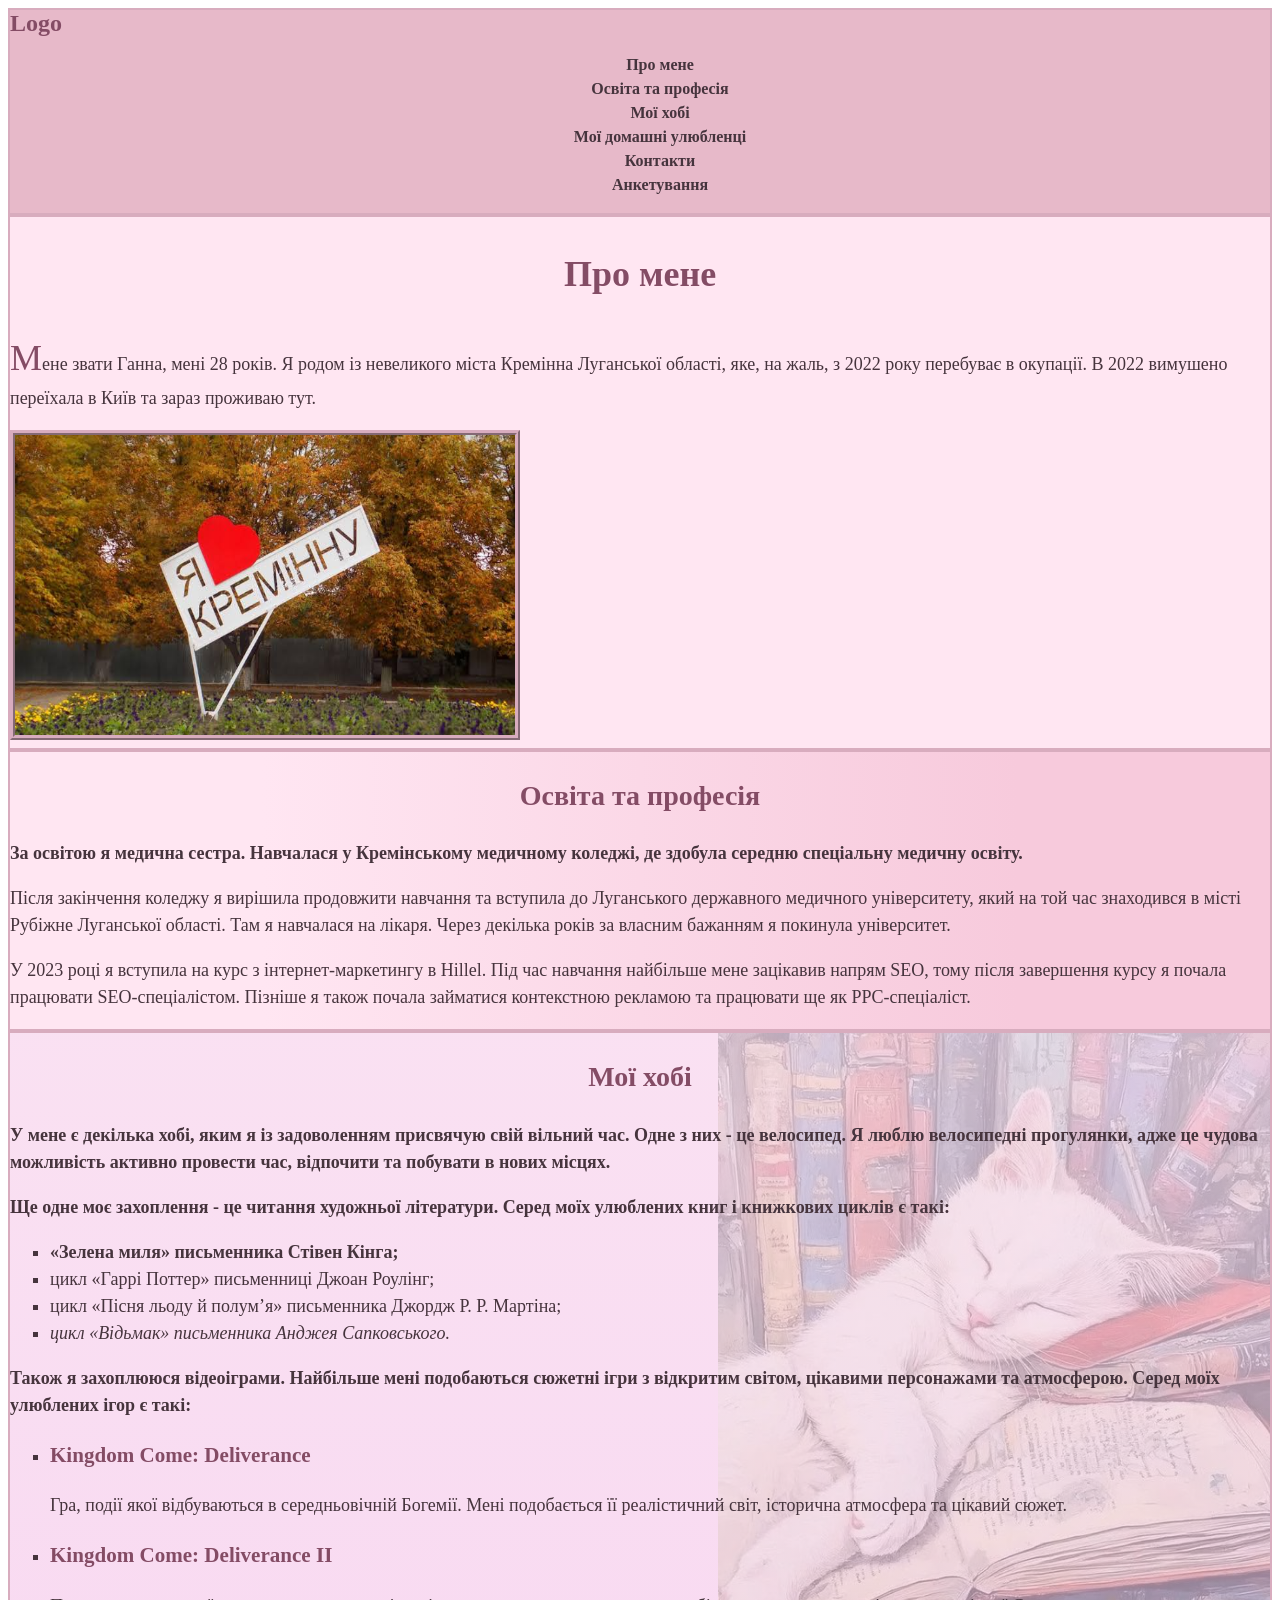
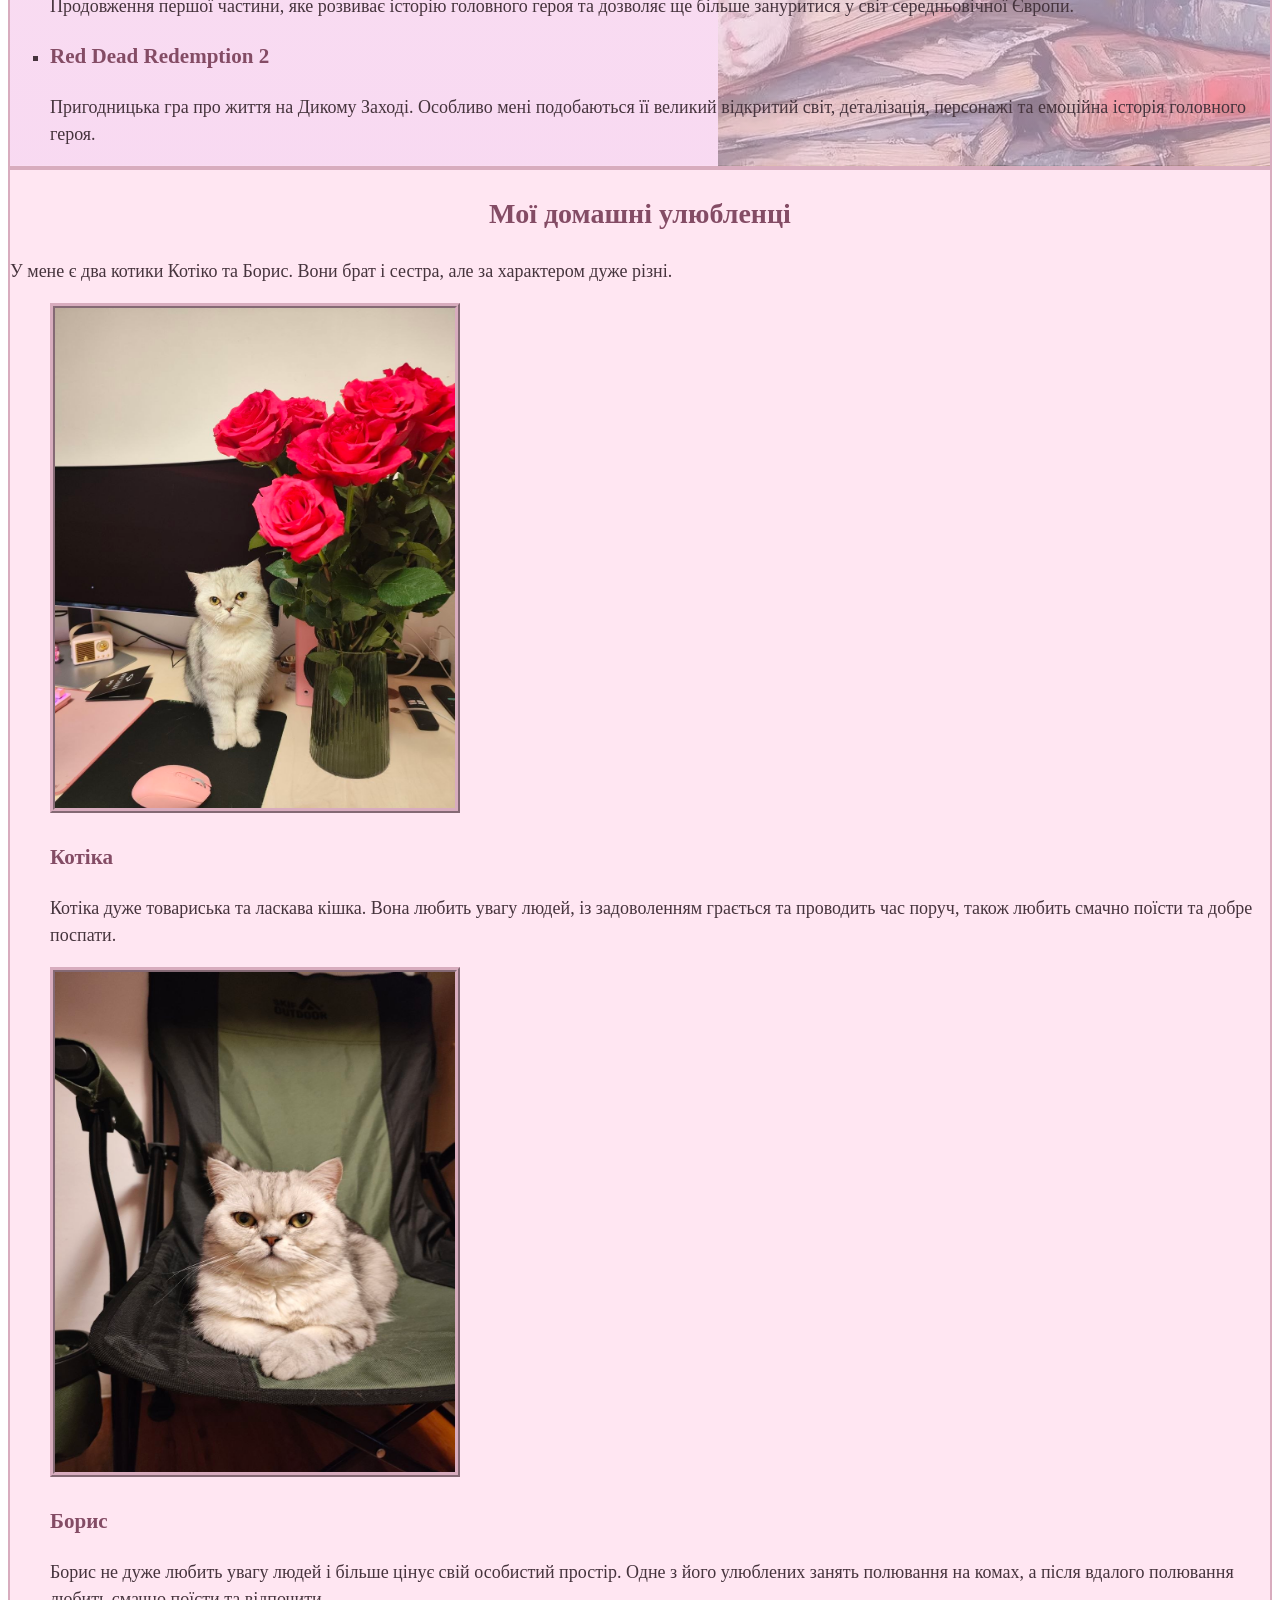
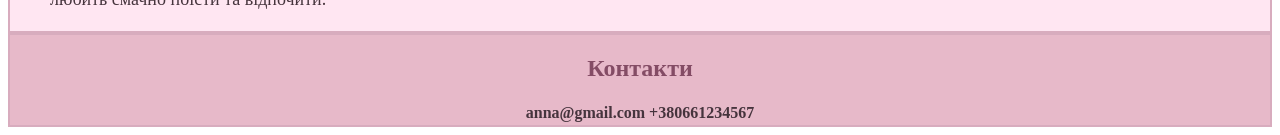
<file: index.html>
<!doctype html>
<html lang="uk">
  <head>
    <meta charset="UTF-8" />
    <meta name="viewport" content="width=device-width, initial-scale=1.0" />
    <title>Homework 6</title>
    <link rel="stylesheet" href="./styles/styles.css" />
  </head>
  <body>
    <header>
      <a class="logo" href="./index.html">Logo</a>
      <nav>
        <ul class="header-list">
          <li><a href="#aboutme">Про мене</a></li>
          <li><a href="#education">Освіта та професія</a></li>
          <li><a href="#hobby">Мої хобі</a></li>
          <li><a href="#cats">Мої домашні улюбленці</a></li>
          <li><a href="#contacts">Контакти</a></li>
          <li><a href="./pages/questionnaire.html">Анкетування</a></li>
        </ul>
      </nav>
    </header>
    <main>
      <section class="aboutme" id="aboutme">
        <h1 class="page-title">Про мене</h1>
        <p>
          Мене звати Ганна, мені 28 років. Я родом із невеликого міста Кремінна
          Луганської області, яке, на жаль, з 2022 року перебуває в окупації. В
          2022 вимушено переїхала в Київ та зараз проживаю тут.
        </p>
        <img
          src="./images/kreminna.jpg"
          alt="Місто Кремінна"
          width="500"
          height="300"
        />
      </section>

      <section class="education" id="education">
        <h2 class="section-title">Освіта та професія</h2>
        <p>
          За освітою я медична сестра. Навчалася у Кремінському медичному
          коледжі, де здобула середню спеціальну медичну освіту.
        </p>
        <p>
          Після закінчення коледжу я вирішила продовжити навчання та вступила до
          Луганського державного медичного університету, який на той час
          знаходився в місті Рубіжне Луганської області. Там я навчалася на
          лікаря. Через декілька років за власним бажанням я покинула
          університет.
        </p>
        <p>
          У 2023 році я вступила на курс з інтернет-маркетингу в Hillel. Під час
          навчання найбільше мене зацікавив напрям SEO, тому після завершення
          курсу я почала працювати SEO-спеціалістом. Пізніше я також почала
          займатися контекстною рекламою та працювати ще як PPC-спеціаліст.
        </p>
      </section>

      <section class="hobby" id="hobby">
        <h2 class="section-title">Мої хобі</h2>

        <p>
          У мене є декілька хобі, яким я із задоволенням присвячую свій вільний
          час. Одне з них - це велосипед. Я люблю велосипедні прогулянки, адже
          це чудова можливість активно провести час, відпочити та побувати в
          нових місцях.
        </p>

        <p>
          Ще одне моє захоплення - це читання художньої літератури. Серед моїх
          улюблених книг і книжкових циклів є такі:
        </p>

        <ul class="list-books">
          <li>«Зелена миля» письменника Стівен Кінга;</li>
          <li>цикл «Гаррі Поттер» письменниці Джоан Роулінг;</li>
          <li>
            цикл «Пісня льоду й полум’я» письменника Джордж Р. Р. Мартіна;
          </li>
          <li>цикл «Відьмак» письменника Анджея Сапковського.</li>
        </ul>

        <p>
          Також я захоплююся відеоіграми. Найбільше мені подобаються сюжетні
          ігри з відкритим світом, цікавими персонажами та атмосферою. Серед
          моїх улюблених ігор є такі:
        </p>

        <ul class="list-games">
          <li>
            <h3>Kingdom Come: Deliverance</h3>
            <p>
              Гра, події якої відбуваються в середньовічній Богемії. Мені
              подобається її реалістичний світ, історична атмосфера та цікавий
              сюжет.
            </p>
          </li>
          <li>
            <h3>Kingdom Come: Deliverance II</h3>
            <p>
              Продовження першої частини, яке розвиває історію головного героя
              та дозволяє ще більше зануритися у світ середньовічної Європи.
            </p>
          </li>
          <li>
            <h3>Red Dead Redemption 2</h3>
            <p>
              Пригодницька гра про життя на Дикому Заході. Особливо мені
              подобаються її великий відкритий світ, деталізація, персонажі та
              емоційна історія головного героя.
            </p>
          </li>
        </ul>
      </section>

      <section class="cats" id="cats">
        <h2 class="section-title">Мої домашні улюбленці</h2>
        <p>
          У мене є два котики Котіко та Борис. Вони брат і сестра, але за
          характером дуже різні.
        </p>
        <ul class="cats-list">
          <li>
            <img
              src="./images/cat-kotiko.jpg"
              alt="Кішка Котіка"
              width="400"
              height="500"
            />
            <h3>Котіка</h3>
            <p>
              Котіка дуже товариська та ласкава кішка. Вона любить увагу людей,
              із задоволенням грається та проводить час поруч, також любить
              смачно поїсти та добре поспати.
            </p>
          </li>
          <li>
            <img
              src="./images/cat-boris.jpg"
              alt="Кіт Борис"
              width="400"
              height="500"
            />
            <h3>Борис</h3>
            <p>
              Борис не дуже любить увагу людей і більше цінує свій особистий
              простір. Одне з його улюблених занять полювання на комах, а після
              вдалого полювання любить смачно поїсти та відпочити.
            </p>
          </li>
        </ul>
      </section>
    </main>
    <footer id="contacts">
      <h2 class="footer-title">Контакти</h2>
      <address>
        <a href="mailto:anna@gmail.com">anna@gmail.com</a>
        <a href="tel:+380661234567">+380661234567</a>
      </address>
    </footer>
  </body>
</html>
</file>
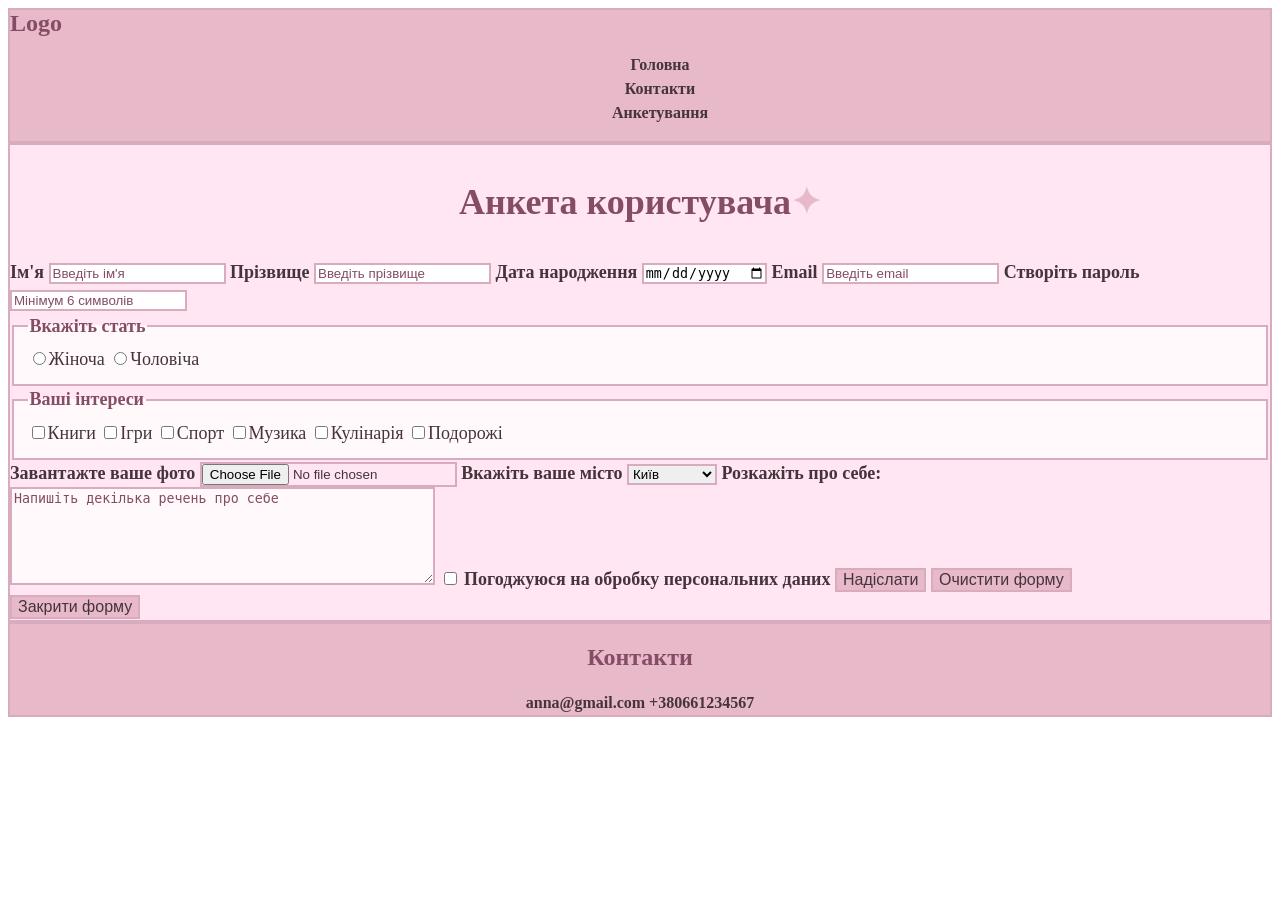
<file: pages/questionnaire.html>
<!doctype html>
<html lang="uk">
  <head>
    <meta charset="UTF-8" />
    <meta name="viewport" content="width=device-width, initial-scale=1.0" />
    <title>Анкетування</title>
    <link rel="stylesheet" href="../styles/styles.css" />
  </head>

  <body>
    <header>
      <a class="logo" href="../index.html">Logo</a>
      <nav>
        <ul class="header-list">
          <li><a href="../index.html">Головна</a></li>
          <li><a href="#contacts">Контакти</a></li>
          <li><a href="#questionnaire">Анкетування</a></li>
        </ul>
      </nav>
    </header>
    <main>
      <section class="questionnaire" id="questionnaire">
        <h1>Анкета користувача</h1>

        <form>
          <label for="name">Ім'я</label>
          <input type="text" id="name" name="name" placeholder="Введіть ім'я" />
          <label for="surname">Прізвище</label>
          <input
            type="text"
            id="surname"
            name="surname"
            placeholder="Введіть прізвище"
          />
          <label for="birthday">Дата народження</label>
          <input type="date" id="birthday" name="birthday" />
          <label for="email">Email</label>
          <input
            type="email"
            id="email"
            name="email"
            placeholder="Введіть email"
          />
          <label for="password">Створіть пароль</label>
          <input
            type="password"
            id="password"
            name="password"
            minlength="6"
            placeholder="Мінімум 6 символів"
          />
          <fieldset>
            <legend>Вкажіть стать</legend>
            <label
              ><input type="radio" name="sex" value="female" />Жіноча</label
            >
            <label
              ><input type="radio" name="sex" value="male" />Чоловіча</label
            >
          </fieldset>

          <fieldset>
            <legend>Ваші інтереси</legend>
            <label>
              <input type="checkbox" name="interests" value="books" />Книги
            </label>
            <label>
              <input type="checkbox" name="interests" value="games" />Ігри
            </label>
            <label>
              <input type="checkbox" name="interests" value="sport" />Спорт
            </label>
            <label>
              <input type="checkbox" name="interests" value="music" />Музика
            </label>
            <label>
              <input
                type="checkbox"
                name="interests"
                value="cooking"
              />Кулінарія
            </label>
            <label>
              <input type="checkbox" name="interests" value="travel" />Подорожі
            </label>
          </fieldset>

          <label for="photo">Завантажте ваше фото</label>
          <input
            type="file"
            id="photo"
            name="photo"
            accept=".jpg, .jpeg, .png"
          />

          <label for="city">Вкажіть ваше місто</label>
          <select id="city" name="city">
            <option value="kyiv">Київ</option>
            <option value="kharkiv">Харків</option>
            <option value="odesa">Одеса</option>
            <option value="dnipro">Дніпро</option>
            <option value="lviv">Львів</option>
            <option value="other">Інше місто</option>
          </select>

          <label for="about">Розкажіть про себе:</label>
          <textarea
            id="about"
            name="about"
            rows="6"
            cols="50"
            placeholder="Напишіть декілька речень про себе"
          ></textarea>

          <label>
            <input
              type="checkbox"
              name="data-consent"
              value="accepted"
              required
            />
            Погоджуюся на обробку персональних даних
          </label>

          <button type="submit">Надіслати</button>
          <button type="reset">Очистити форму</button>
        </form>

        <button type="button" class="close">Закрити форму</button>
      </section>
    </main>

    <footer id="contacts">
      <h2 class="footer-title">Контакти</h2>
      <address>
        <a href="mailto:anna@gmail.com">anna@gmail.com</a>
        <a href="tel:+380661234567">+380661234567</a>
      </address>
    </footer>
  </body>
</html>
</file>
<file: styles/styles.css>
:root {
  --light-pink: #ffe6f2;
  --text-color: #46343d;
  --accent-color: #844c65;
  --layout-pink: #e7b9c9;
  --border-color: #d8acbe;
  --white-color: #fff9fc;
  --border-pink: 2px solid var(--border-color);
}

header,
footer {
  background-color: var(--layout-pink);
  color: var(--text-color);
  text-align: left;
  border: var(--border-pink);
}

footer {
  text-align: center;
}

a {
  color: var(--text-color);
  font-weight: 700;
  text-decoration: none;
}

a:hover,
a:focus {
  color: var(--accent-color);
  text-decoration: underline;
  outline: none;
}

.logo,
.footer-title {
  color: var(--accent-color);
  font-size: 24px;
}

nav {
  text-align: center;
  line-height: 1.5;
}

.header-list {
  list-style: none;
}

address {
  font-style: normal;
  line-height: 1.5;
}

.aboutme,
.education,
.hobby,
.cats,
.questionnaire {
  color: var(--text-color);
  font-size: 18px;
  line-height: 1.5;
  border: var(--border-pink);
}

.aboutme,
.cats,
.questionnaire,
.hobby {
  background-color: var(--light-pink);
}

.hobby h2 ~ p {
  font-weight: 700;
}

.aboutme p::first-letter {
  color: var(--accent-color);
  font-size: 36px;
}

.education {
  background: linear-gradient(to right, var(--light-pink) 20%, #f7cadc 80%);
}

.education h2 + p {
  font-weight: 700;
}

.hobby {
  background-image:
    linear-gradient(#f8dff2bf, #f3d0f191), url('../images/books-cat.jpg');
  background-repeat: no-repeat;
  background-position: right;
  background-size: contain;
}

.page-title,
.questionnaire h1 {
  color: var(--accent-color);
  font-size: 36px;
  text-align: center;
}

.section-title {
  color: var(--accent-color);
  font-size: 28px;
  text-align: center;
}

h3 {
  color: var(--accent-color);
}

.list-books,
.list-games {
  list-style: square;
}

.cats-list {
  list-style: none;
}

/* Цей селектор має найбільшу специфічність (0, 2, 1)*/
.list-books li:first-child {
  font-weight: 700;
}

/* Цей селектор також має найбільшу специфічність (0, 2, 1)*/
.list-books li:last-child {
  font-style: italic;
}

img {
  border: 5px ridge var(--border-color);
}

.questionnaire h1::after {
  content: '✦';
  color: var(--layout-pink);
}

fieldset {
  background-color: var(--white-color);
  border: var(--border-pink);
}

legend {
  color: var(--accent-color);
  font-weight: 700;
}

form > label {
  font-weight: 700;
}

:where(
  input[type='text'],
  input[type='date'],
  input[type='email'],
  input[type='password'],
  input[type='file'],
  select,
  textarea
) {
  border: var(--border-pink);
}

:where(
  input[type='text'],
  input[type='date'],
  input[type='email'],
  input[type='password'],
  input[type='file'],
  select,
  textarea
):focus {
  border: 2px solid var(--accent-color);
  outline: none;
}

button {
  background-color: var(--layout-pink);
  color: var(--text-color);
  border: var(--border-pink);
  font-size: 16px;
}

button:hover,
button:focus {
  background-color: var(--accent-color);
  color: var(--white-color);
  outline: none;
}

textarea {
  background-color: var(--white-color);
  color: var(--text-color);
}

input::placeholder,
textarea::placeholder {
  color: var(--accent-color);
}

fieldset label:has(input:checked) {
  color: var(--accent-color);
  font-weight: 700;
}
</file>
